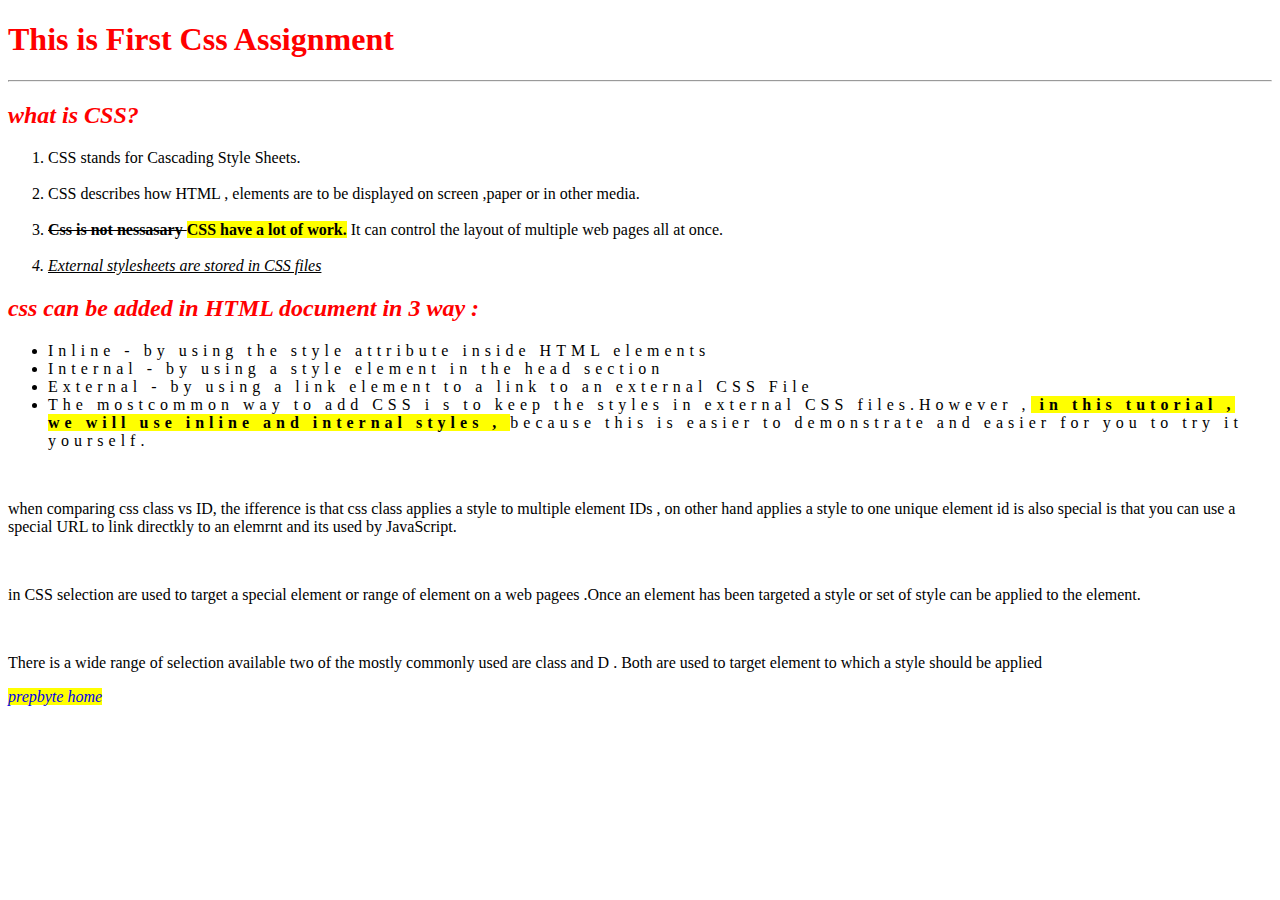
<file: assigment1/index.html>
<!DOCTYPE html>
<html lang="en">
<head>
    <meta charset="UTF-8">
    <meta http-equiv="X-UA-Compatible" content="IE=edge">
    <meta name="viewport" content="width=device-width, initial-scale=1.0">
    <title>Document</title>
 
  <link rel="stylesheet" href="./mycss.css">

</head>
<body>
    <h1>This is First Css Assignment</h1>
    <hr>
    <h2>  what is CSS? </h2> 
      <ol type="1">
      <div>
        <li> CSS stands for Cascading Style Sheets.</li> <br>
        <li >CSS describes how HTML , elements are to be displayed on screen ,paper or in other media.</li> <br>
        <li> <span class="strike"> Css is not nessasary </span> <mark> <b> CSS have a lot of work.</b></mark> It can control the layout of multiple web pages all at once.</li> <br>
        <li class="under "> External stylesheets are stored in CSS files  </li>
     </ol>
     </div>

     <h2>css can be added in HTML document in 3 way : </h2>
      <ul>
       <div class="ul ch">
        <li>Inline - by using the style attribute inside HTML elements</li>
        <li>Internal - by using a style element in the head section</li>
        <li>External - by using a link element to a link to an external CSS File</li>
        <li>  The mostcommon way to add CSS i s to keep the styles in external CSS files.However ,<mark> <b> in this tutorial , 
              we will use inline and internal styles , </b> </mark>because this is easier to demonstrate and easier for you to try it yourself. </li>
       </div>
       </ul>
           <br> 


       <p> when comparing css class vs ID, the ifference is that css class applies a style to multiple element IDs , on other hand 
         applies a style to one unique element id is also special is that you can use a special URL to link 
         directkly to an elemrnt and its  used by JavaScript.
       </p>       <br>

       <p>in CSS selection are used to target a special element or range of element on a web pagees .Once an element has
         been targeted a style or set of style can be applied to the element.
       </p>      <br>

     <p>There is a wide range of selection available two of the mostly commonly used are class and D . Both are used to 
        target element to which a style should be applied</p>


     <a href="https://www.youtube.com/" target="_blank" class="lnk">  prepbyte home </a>
     


</body>
</html>
</file>
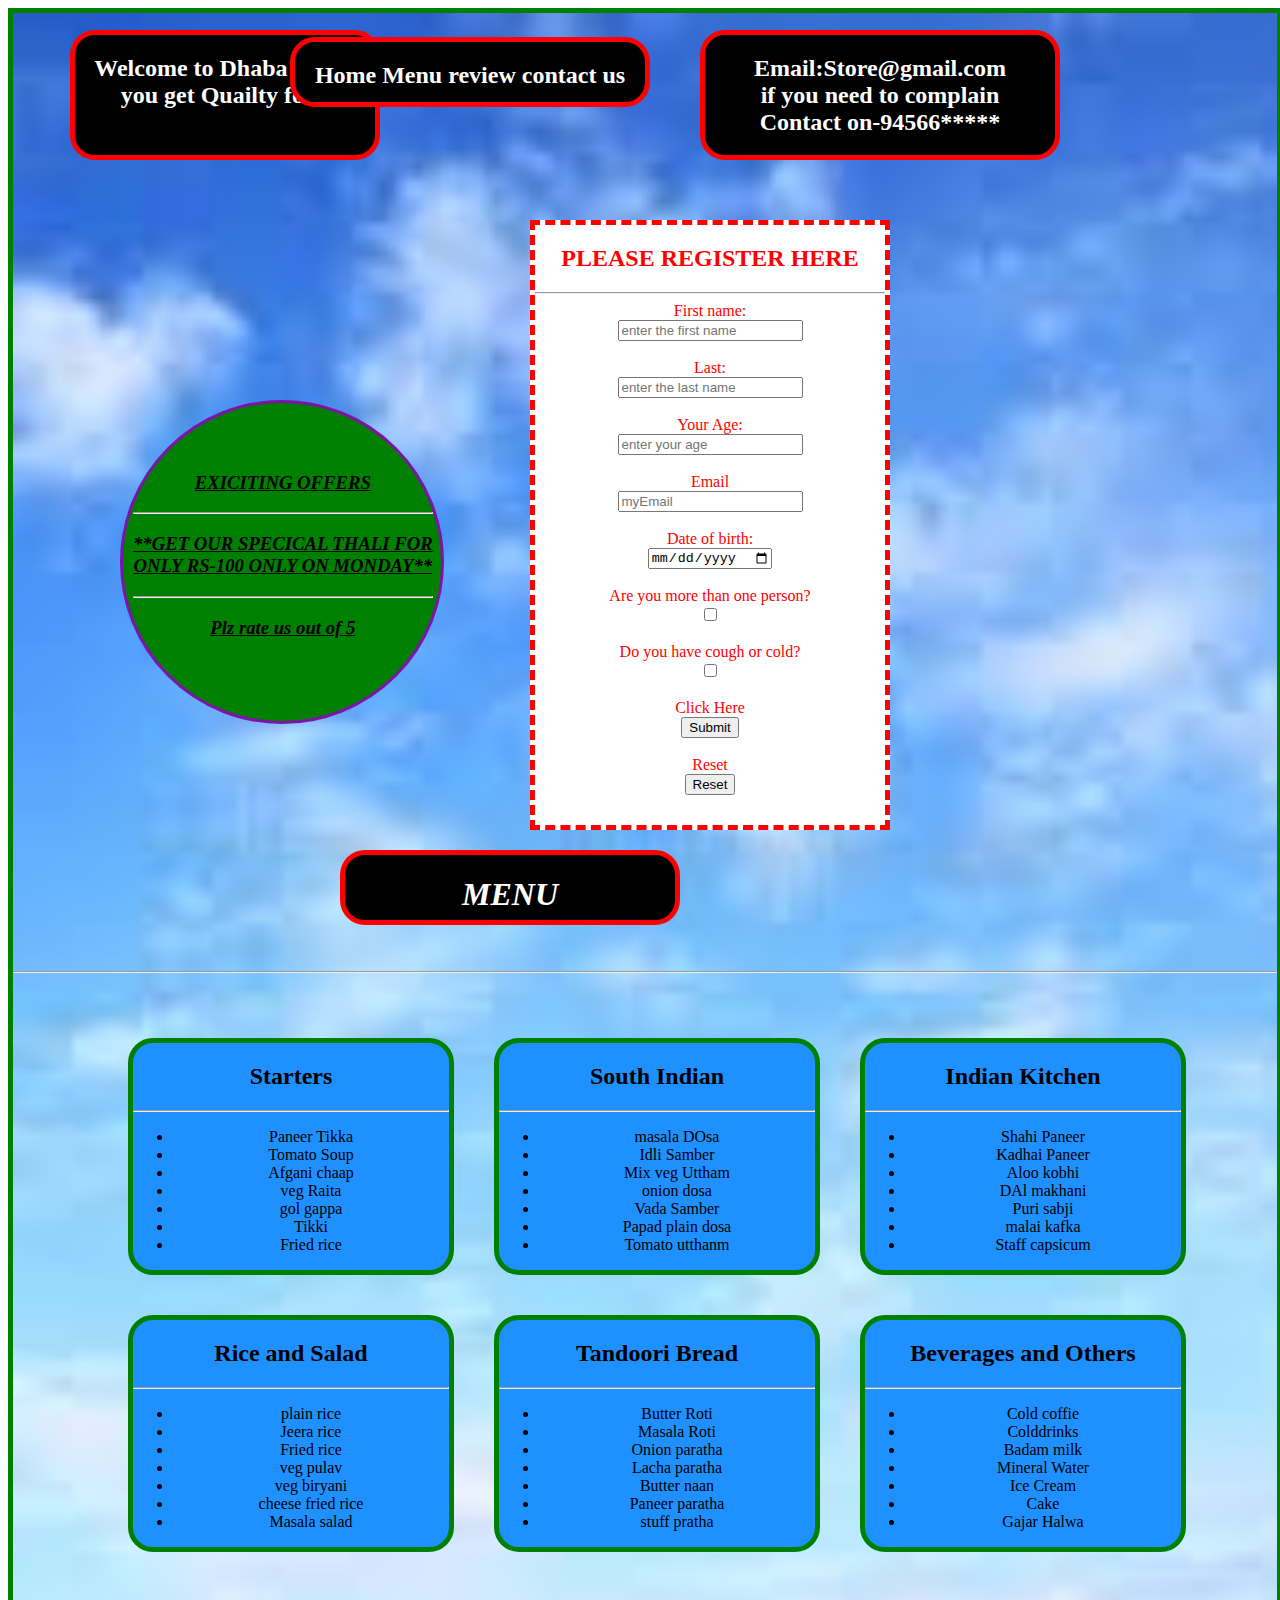
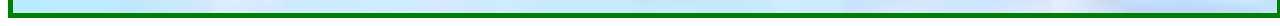
<file: assignment2/index.html>
<!Doctype html>
<html lang="en">
<head>
    <link rel="stylesheet" href="./css2.css">
</head>
    <body>

        <div class="container">
            <div class="m1">
                <h2> Welcome to Dhaba where<br>
                    you get Quailty food</h2>
            </div>

            <div class="m2">
                <h2>
                    Home Menu review contact us
                </h2>

            </div>
            <div class="m3">
                <h2>
                    Email:Store@gmail.com<br>
                    if you need to complain<br>
                    Contact on-94566*****
                </h2>
            </div>

            <div class="form">
                <div class="form1">
                    <form>
                        <h2>PLEASE REGISTER HERE</h2>
                        <hr>
                        <label>First name:</label><br>
                        <input type="text"  placeholder="enter the first name" name="name"><br>
                        <br>
                        <label >Last:</label><br>
                        <input type="text"  placeholder="enter the last name" name="lastbname"><br>
                        <br>
                        <label for="age">Your Age:</label><br>
                        <input type="number" id="age" placeholder="enter your age" name="age"><br>
                        <br>
                        <label> Email</label><br>
                        <input type="email" name="email"  placeholder="myEmail"  ><br>
                        <br>
                        <label>Date of birth:</label><br>
                        <input type="date"  name="dob"><br>
                        <br>
                        <label >Are you more than one person?</label><br>
                        <input type="checkbox" name="checkbox"><br>
                        <br>
                        <label> Do you have cough or cold?</label><br>
                        <input type="checkbox" name="checkbox" ><br>
                        <br>
                        <label> Click Here </label><br>
                        <input type="submit" placeholder="Submit here"><br>
                        <br>
                        <label> Reset </label><br>
                        <input type="Reset"><br>
                    </form>

                </div>

            </div>

            <div class="circle">
                <div class="containt">
                    <h3> EXICITING OFFERS</h3><hr>
                    <h3> <b>**GET OUR SPECICAL THALI FOR<BR>
                        ONLY RS-100 ONLY ON MONDAY**</b></h3><hr>
                    <h3> <b> Plz rate us out of 5 </b></h3>
                </div>
            </div>

            <div class="menu">
                <!-- <div class="manua"> -->
                    <h1>MENU</h1><br>
                <!-- </div> -->
            </div>

            <hr class="hr">

            <div class="parents">
                <div class="child1">
                        
                    <h2>Starters</h2><hr>
                        <ul>
                            <li> Paneer Tikka</li>
                            <li> Tomato Soup</li>
                            <li> Afgani chaap</li>
                            <li>veg Raita</li>
                            <li>gol gappa</li>
                            <li>Tikki</li>
                            <li>Fried rice</li>
                        </ul>
                </div>


                <div class="child2">
                    <h2>South Indian</h2><hr>
                    <ul>
                        <li>masala DOsa</li>
                        <li> Idli Samber</li>
                        <li> Mix veg Uttham</li>
                        <li>onion dosa</li>
                        <li>Vada Samber</li>
                        <li>Papad plain dosa</li>
                        <li>Tomato utthanm</li>
                    </ul>
                </div>

                <div class="child3">
                    <h2>Indian Kitchen </h2><hr>
                    <ul>
                        <li>Shahi Paneer</li>
                        <li>Kadhai Paneer</li>
                        <li>Aloo kobhi</li>
                        <li>DAl makhani</li>
                        <li>Puri sabji</li>
                        <li>malai kafka</li>
                        <li>Staff capsicum</li>
                    </ul>
                </div>
                <div class="child4">
                    <h2>Rice and Salad </h2><hr>
                    <ul>
                        <li> plain rice</li>
                        <li>Jeera rice</li>
                        <li>Fried rice</li>
                        <li>veg pulav</li>
                        <li>veg biryani</li>
                        <li>cheese fried rice</li>
                        <li>Masala salad</li>
                    </ul>
                </div>

                <div class="child5">
                    <h2>Tandoori Bread</h2><hr>
                    <ul>
                        <li>Butter Roti</li>
                        <li>Masala Roti</li>
                        <li>Onion paratha</li>
                        <li>Lacha paratha</li>
                        <li>Butter naan</li>
                        <li>Paneer paratha</li>
                        <li>stuff pratha</li>
                    </ul>
                </div>
                <div class="child6">
                    <h2>Beverages and Others</h2><hr>
                    <ul>
                        <li>Cold coffie</li>
                        <li>Colddrinks</li>
                        <li>Badam milk</li>
                        <li>Mineral Water</li>
                        <li>Ice Cream</li>
                        <li>Cake</li>
                        <li>Gajar Halwa</li>
                    </ul>
                </div>
            </div>
            



        </div>
</body>
</html>
</file>
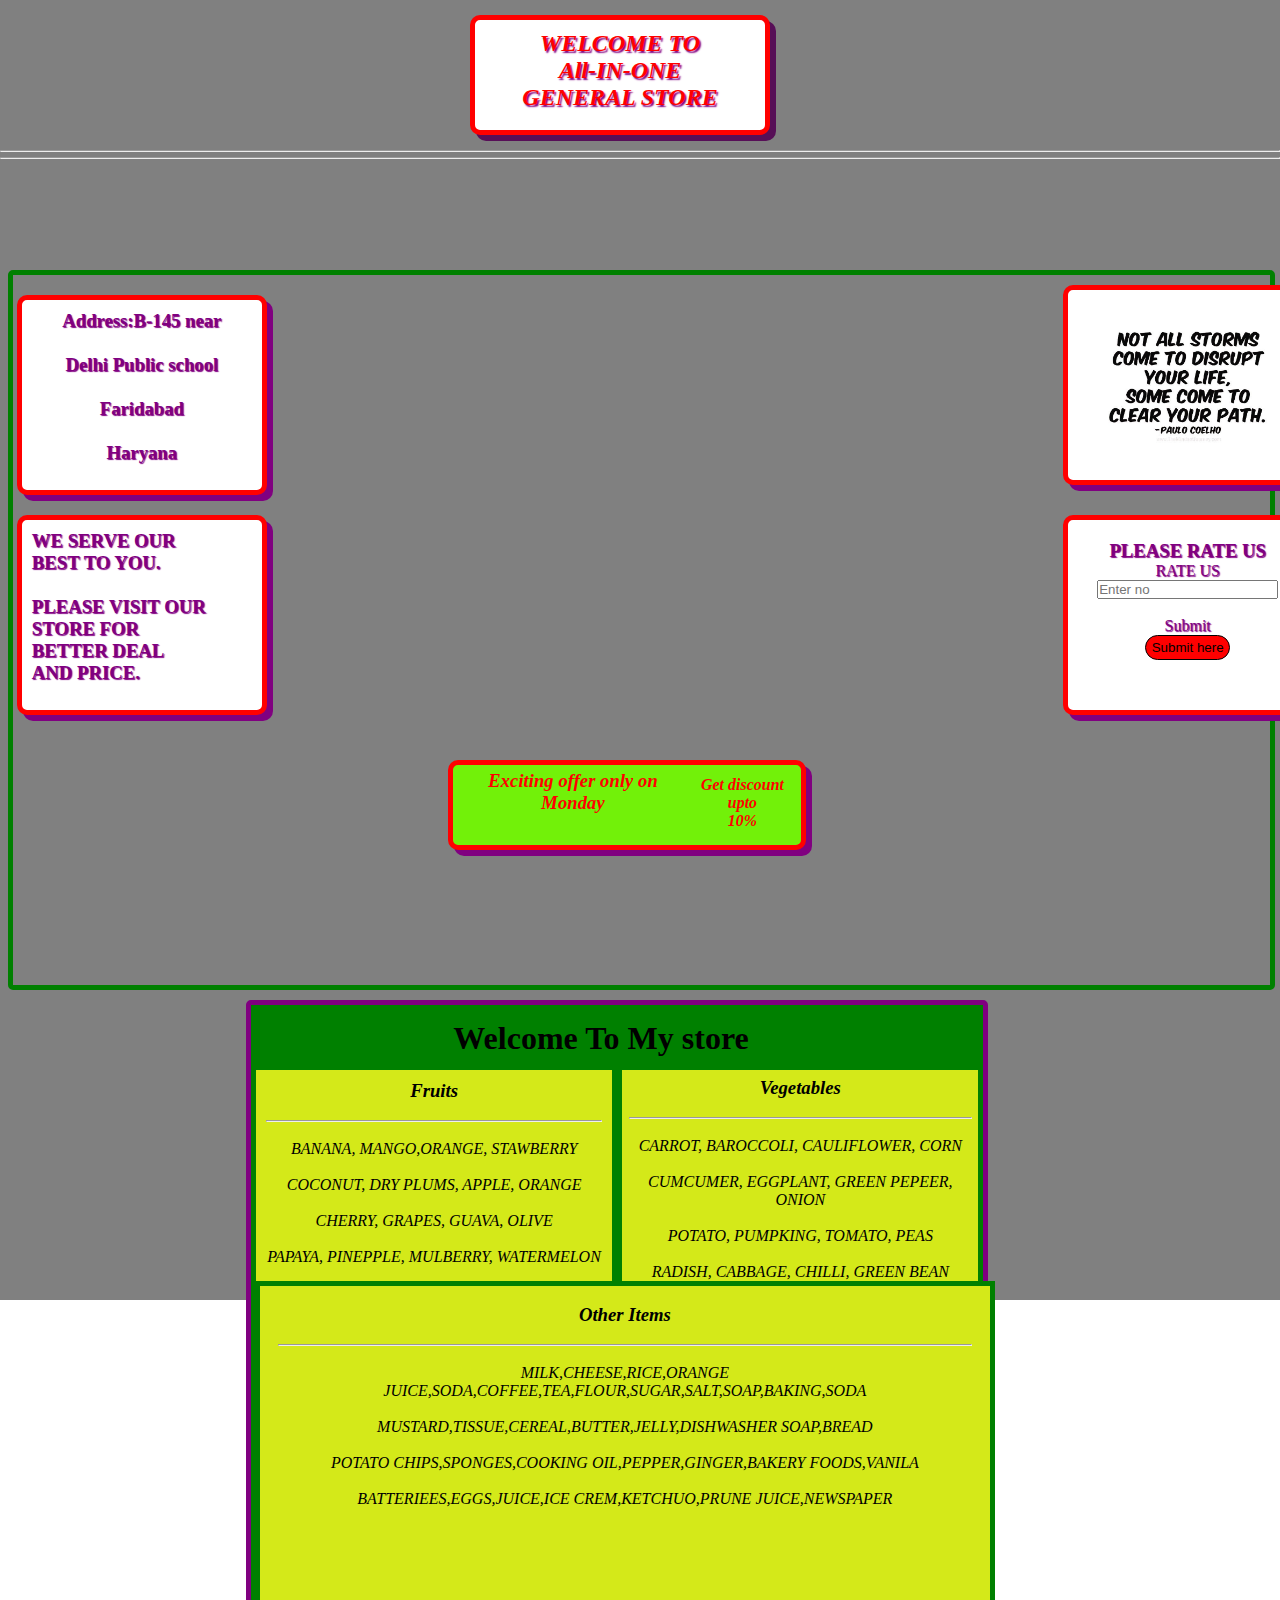
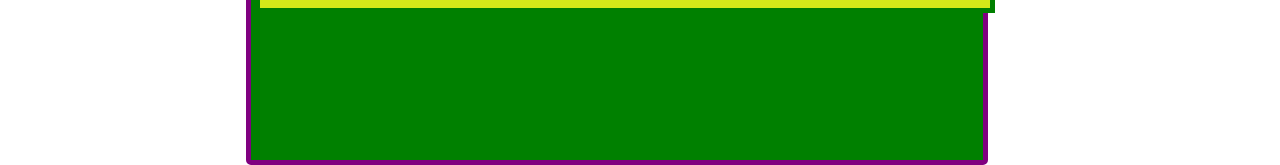
<file: assignment3/index.html>
<!Doctype html>
<html lang="en">
<head>
    <link rel="stylesheet" href="./aaa.css">
</head>
<body>
    <div class="container">
        <div class="containera">
            <h2>
                WELCOME TO<br>
                All-IN-ONE<br>
                GENERAL STORE
            </h2>
        </div>
        <hr class="hr1">
        <hr class="hr2">

        <div class="parent">

            <div class="child1">
                <h3>
                    Address:B-145 near<br>
                    <br>
                    Delhi Public school<br>
                    <br>
                    Faridabad<br>
                    <br>
                    Haryana
                </h3>
            </div>

            <div class="child2">
                <img src="./p73.png">
            </div>

            <div class="child3">
                <h3>
                    WE SERVE OUR<br>
                    BEST TO YOU.<br>
                    <br>
                    PLEASE VISIT OUR<br>
                    STORE FOR<br>
                    BETTER DEAL<br>
                    AND PRICE.
                </h3>
            </div>

            <div class="child4">
                <h3>PLEASE RATE US</h3>
                <form>
                    <label>RATE US</LABEL><br>
                    <input type="Number" placeholder="Enter no"><br>
                    <br>
                    <label>Submit</label><br>
                    <input type="submit" class="child44" value="Submit here">
                </form>
            </div>

        </div>
        <br><br>

        <div class="menu">
            <div class="m1">
                <h1>Welcome To My store</h1>
            </div>

            <div class="m2">
                <h3> Fruits</h3>
                <br>
                <hr><br>
                <p>BANANA, MANGO,ORANGE, STAWBERRY</p><br>
                <p>COCONUT, DRY PLUMS, APPLE, ORANGE</p><br>
                <P>CHERRY, GRAPES, GUAVA, OLIVE</P><br>
                <p>PAPAYA, PINEPPLE, MULBERRY, WATERMELON</p><br>
            </div>

            <div class="m3">
                <h3> Vegetables </h3><br>
                <hr><br>
                <p>CARROT, BAROCCOLI, CAULIFLOWER, CORN</p><br>
                <P>CUMCUMER, EGGPLANT, GREEN PEPEER, ONION</P><br>
                <p>POTATO, PUMPKING, TOMATO, PEAS</p><br>
                <p>RADISH, CABBAGE, CHILLI, GREEN BEAN</p><br>
            </div>

            <div class="m4">
                <h3> Other Items </h3><br>
                <hr><br>
                <p>MILK,CHEESE,RICE,ORANGE JUICE,SODA,COFFEE,TEA,FLOUR,SUGAR,SALT,SOAP,BAKING,SODA</p><br>
                <P>MUSTARD,TISSUE,CEREAL,BUTTER,JELLY,DISHWASHER SOAP,BREAD</P><br>
                <p>POTATO CHIPS,SPONGES,COOKING OIL,PEPPER,GINGER,BAKERY FOODS,VANILA</p><br>
                <p>BATTERIEES,EGGS,JUICE,ICE CREM,KETCHUO,PRUNE JUICE,NEWSPAPER</p><br>
            </div>

        </div>

        <div class="mov">
            <div class="mov1">
                <h3>Exciting offer only on<br>
                    Monday</h3>
            </div>
            <div class="mov2">
                <p><b>Get discount upto<br>
                    10%</b></p>
            </div>
        </div>

    </div>
</body>
</html>
</file>
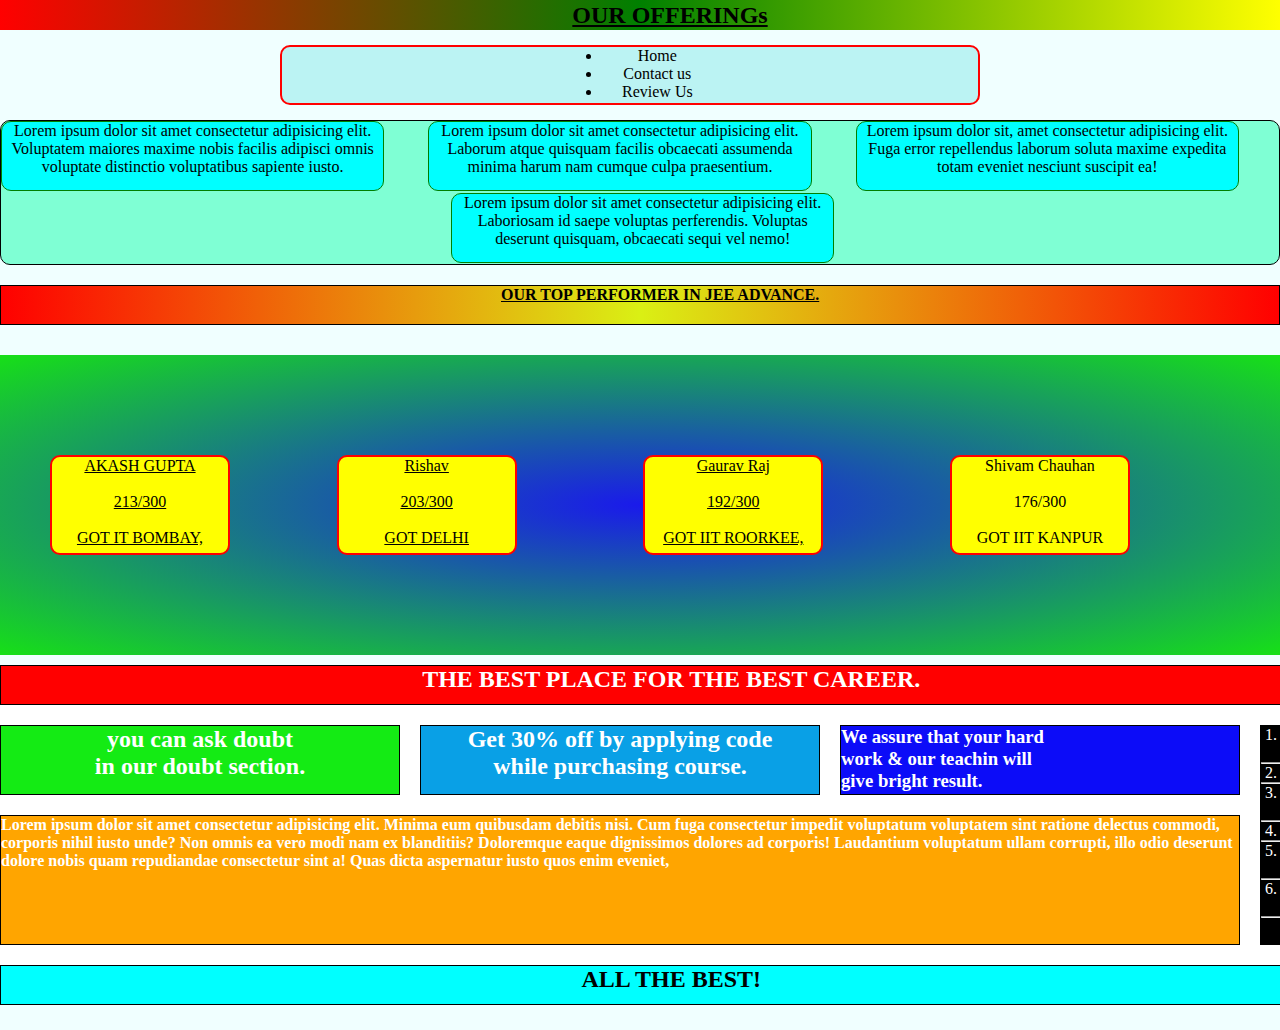
<file: Assignment4/index.html>
<!DOCTYPE html>
<html lang="en">
<head>
    <meta charset="UTF-8">
    <meta http-equiv="X-UA-Compatible" content="IE=edge">
    <meta name="viewport" content="width=device-width, initial-scale=1.0">
    <title>Document</title>
    <link rel="stylesheet" href="./c.css">
</head>
<body>

    <div class="parents">

        <div class="child1">
            <h2><span class="child12"> OUR OFFERINGs </span></h2>
        </div>

        <div class="child2">
            <div class="child21">
                <ul>
                    <li>&nbsp&nbsp&nbsp&nbsp Home </li>
                    <li>&nbsp&nbsp&nbsp&nbsp Contact us</li>
                    <li>&nbsp&nbsp&nbsp&nbsp Review Us </li>
                </ul>
            </div>
        </div>

        <div class="child3">
            <div class="child31">
                <p>Lorem ipsum dolor sit amet consectetur adipisicing elit. Voluptatem maiores maxime nobis facilis adipisci omnis voluptate distinctio voluptatibus sapiente iusto.</p>
            </div>

            <div class="child32">
                <p>Lorem ipsum dolor sit amet consectetur adipisicing elit. Laborum atque quisquam facilis obcaecati assumenda minima harum nam cumque culpa praesentium.</p>
            </div>

            <div class="child33">
                <p>Lorem ipsum dolor sit, amet consectetur adipisicing elit. Fuga error repellendus laborum soluta maxime expedita totam eveniet nesciunt suscipit ea!</p>
            </div>

            <div class="child34">
                <p>Lorem ipsum dolor sit amet consectetur adipisicing elit. Laboriosam id saepe voluptas perferendis. Voluptas deserunt quisquam, obcaecati sequi vel nemo!</p>
            </div>
        </div>


        <div class="child4">
            <div class="child41">
                <p><spam class="child42"> <b>OUR TOP PERFORMER IN JEE ADVANCE.</b> </spam></p>
            </div>
        </div>


        <div class="child5">
            <div class="child51">
                <p>AKASH GUPTA</p><br>
                <p>213/300</p>
                <br>
                <p>GOT IT BOMBAY,</p>
            </div>

            <div class="child52">
                <p>Rishav</p>
                <br>
                <p>203/300</p>
                <br>
                <p>GOT DELHI</p>
            </div>

            <div class="child53">
                <p>Gaurav Raj</p>
                <br>
                <p>192/300</p>
                <br>
                <p>GOT IIT ROORKEE,</p>
            </div>

            <div class="child54">
                <p>Shivam Chauhan</p>
                <br>
                <p>176/300</p>
                <br>
                <p>GOT IIT KANPUR</p>
            </div>
        </div>

        <div class="child8">

            <div class="child81">
                <h2>THE BEST PLACE FOR THE BEST CAREER.</h2>
            </div>

            <div class="child82">
                <h2> you can ask doubt<br>
                    in our doubt section.</h2>
            </div>

            <div class="child83">
                <h2> Get 30% off by applying code<br>
                    while purchasing course.</h2>
            </div>

            <div class="child84">
                <h3> We assure that your hard<br>
                    work & our teachin will<br>
                    give bright result.</h3>
            </div>

            <div class="child85">
                <h4> Lorem ipsum dolor sit amet consectetur adipisicing elit. Minima eum quibusdam debitis nisi. Cum fuga consectetur impedit voluptatum voluptatem sint 
                       ratione delectus commodi, corporis nihil iusto unde? Non omnis ea vero modi nam ex blanditiis? Doloremque eaque dignissimos dolores ad corporis! 
                       Laudantium voluptatum ullam corrupti, illo odio deserunt dolore nobis quam repudiandae consectetur sint a! Quas dicta aspernatur iusto quos enim eveniet,
                       </h4>
            </div>

            <div class="child86">
                <h2> ALL THE BEST!</h2>
            </div>

            <div class="child87">
                
                        <!-- <h4>1. Study Material</h4>
                        <h4>2. Test</h4>
                        <h4>3. Doubt Mentors</h4>
                        <h4>4. Lecture</h4>
                        <h4>5. our Subscript</h4>
                        <h4>6. Our Faculty</h4> -->
                        <ol type="1">

                            <li>Study Material</li> <hr>
                            <li>Test</li> <hr>
                            <li> Doubt Mentors</li> <hr>
                            <li> Lecture</li> <hr>
                            <li>our Subscript</li> <hr>
                            <li> Our Faculty</li> <hr>
                        </ol>



            </div>
        </div>

    </div>
</body>
</html>
</file>
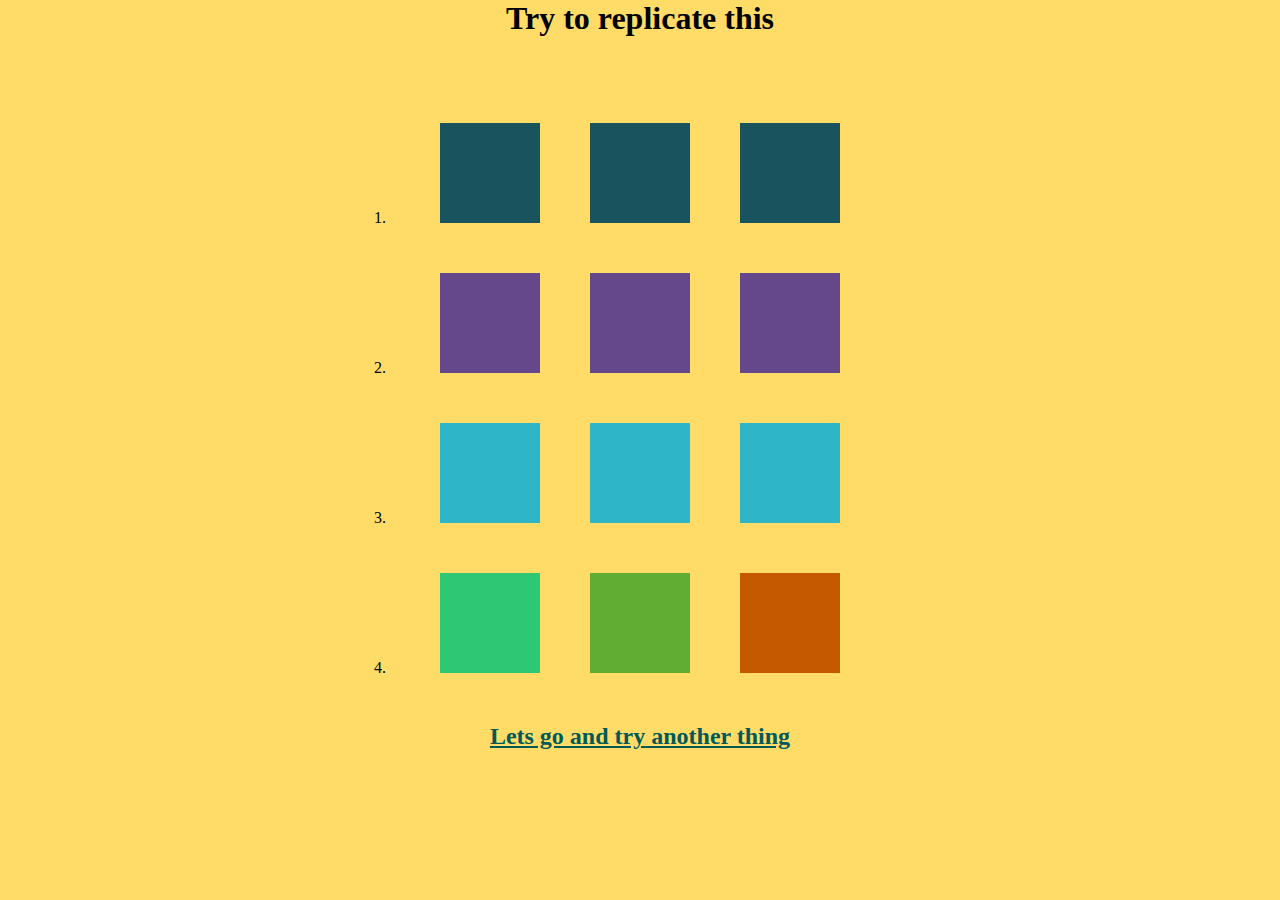
<file: assignment5/index.html>
<!DOCTYPE html>
<html lang="en">
<head>
    <meta charset="UTF-8">
    <meta http-equiv="X-UA-Compatible" content="IE=edge">
    <meta name="viewport" content="width=device-width, initial-scale=1.0">
    <title>hanson5</title>
    <link rel="stylesheet" href="./style.css">
</head>
<body class="yellow">
<div class="container">
    <h1>Try to replicate this</h1><br><br>
    <ol>
    <li>
     <div class="flex-row">
       <div class="skewx"></div>
       <div class="skewx"></div>
       <div class="skewx"></div>
     </div>
    </li>
    <li>
        <div class="flex-row">
          <div class="skewy"></div>
          <div class="skewy"></div>
          <div class="skewy"></div>
        </div>
    </li>
    <li>
        <div class="flex-row">
          <div class="rotate"></div>
          <div class="rotate"></div>
          <div class="rotate"></div>
        </div>
    </li>
    <li>
        <div class="flex-row">
          <div class="scale-y"></div>
          <div class="scale-x"></div>
          <div class="rotation"></div>
        </div>
    </li>  
    </ol>
    <a href="./index2.html" class="anchor">Lets go and try another thing</a>
</div>
</body>
</html>
</file>
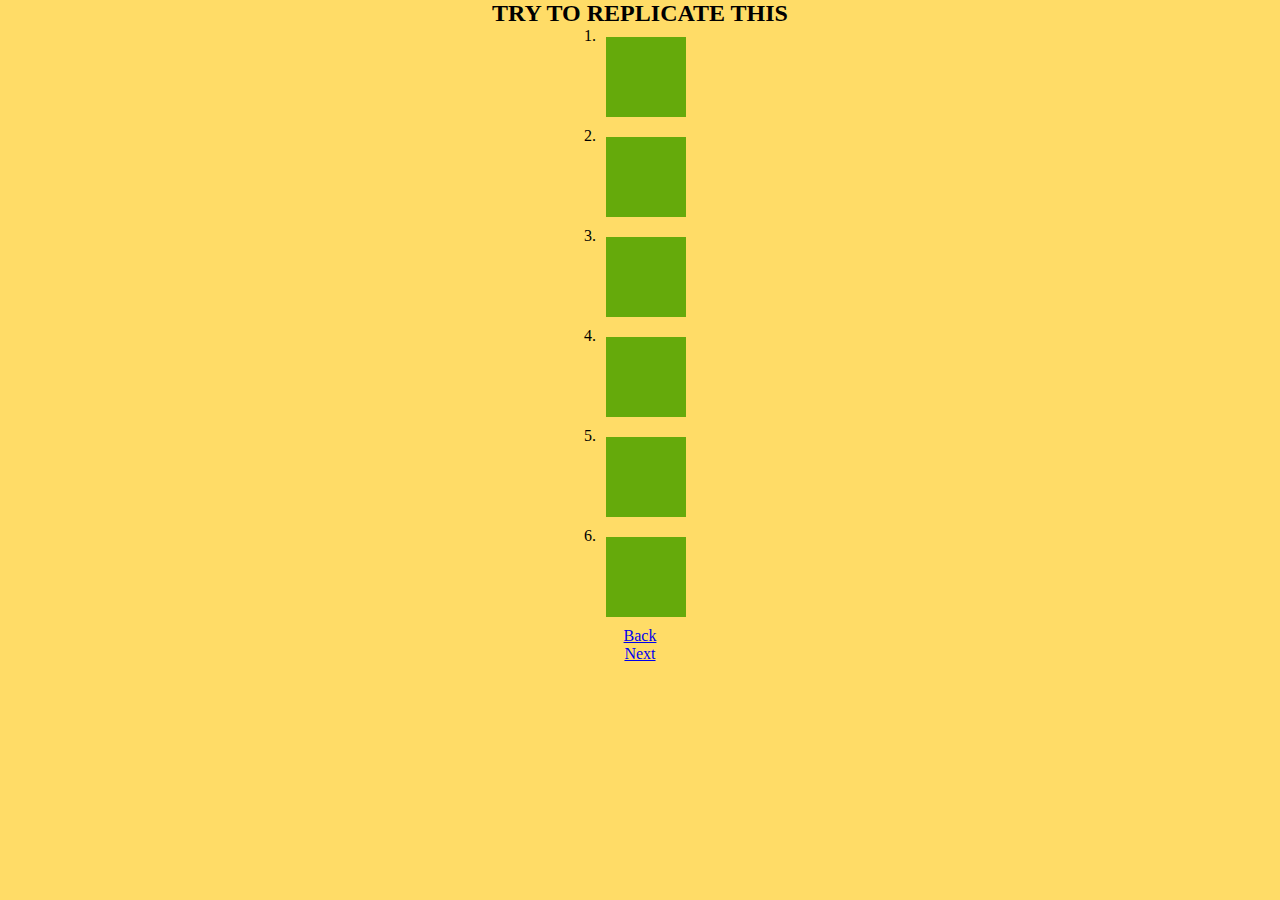
<file: assignment5/index2.html>
<!DOCTYPE html>
<html lang="en">
<head>
    <meta charset="UTF-8">
    <meta http-equiv="X-UA-Compatible" content="IE=edge">
    <meta name="viewport" content="width=device-width, initial-scale=1.0">
    <title>Document</title>
    <link rel="stylesheet" href="./style.css">
</head>
<body class="yellow">
    <div class="flex">
        <h2>TRY TO REPLICATE THIS</h2>
      <div class="row-flex"><p>1.</p> <div class="box1"></div></div>
      <div class="row-flex"><p>2.</p> <div class="box2"></div></div>
      <div class="row-flex"><p>3.</p> <div class="box3"></div></div>
      <div class="row-flex"><p>4.</p> <div class="box4"></div></div>
      <div class="row-flex"><p>5.</p> <div class="box5"></div></div>
      <div class="row-flex"><p>6.</p> <div class="box6"></div></div>
      <a href="./index.html">Back</a>
      <a href="./index3.html">Next</a>
    </div>
</body>
</html>
</file>
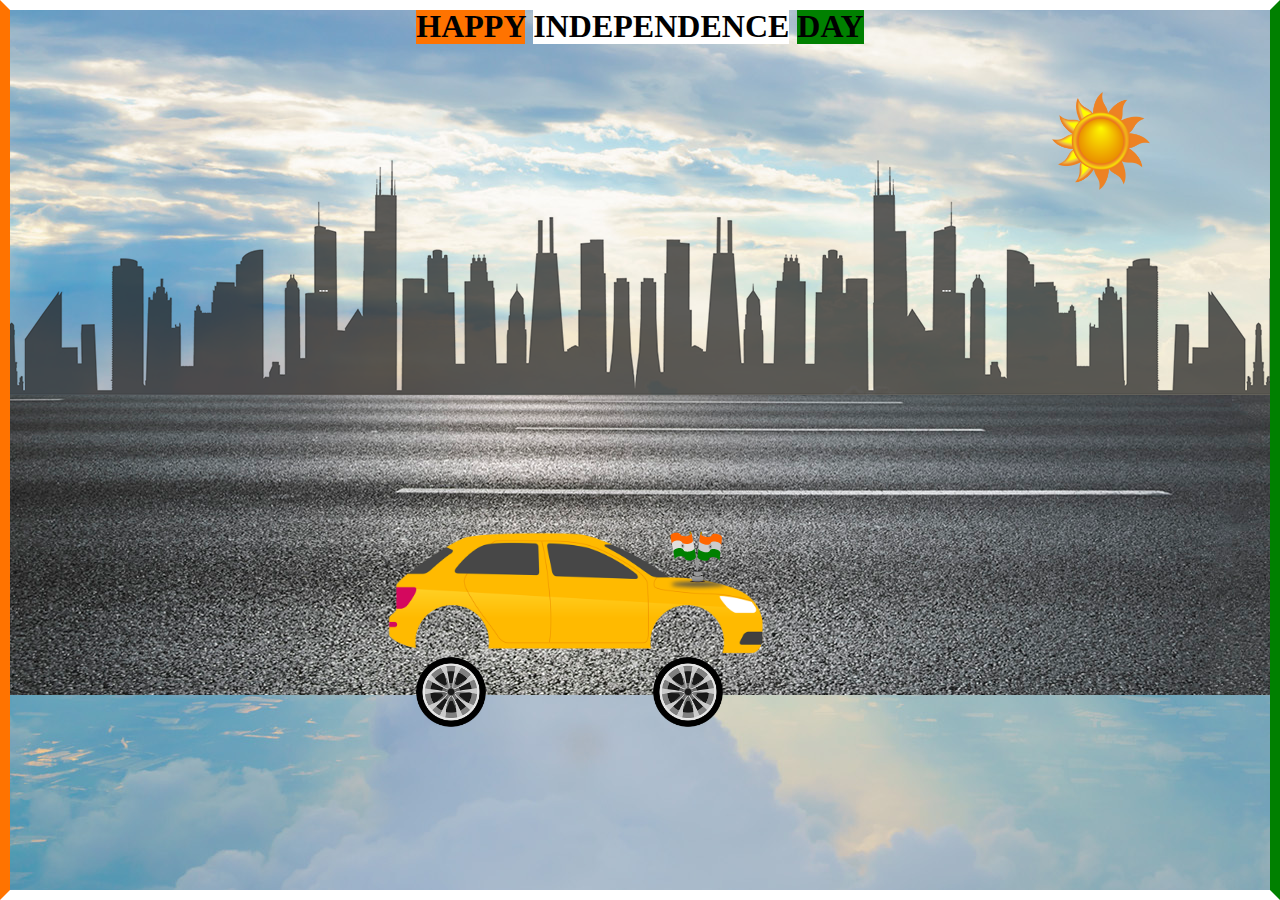
<file: assignment5/index3.html>
<!DOCTYPE html>
<html lang="en">
<head>
    <meta charset="UTF-8">
    <meta http-equiv="X-UA-Compatible" content="IE=edge">
    <meta name="viewport" content="width=device-width, initial-scale=1.0">
    <title>Document</title>
    <link rel="stylesheet" href="./style.css">
</head>
<body>
<div class="sky">
     <div class="heading">
        <h1>
            <span class="happy"> HAPPY</span>
            <span class="inde"> INDEPENDENCE</span>
            <span class="day"> DAY</span>
        </h1>
     </div>
     <div class="city"></div>

     <div class="road"><img src="./road.jpg" alt=""></div>

     <div class="car">
        <img src="./car.png" alt="" class="body">
        <div class="wheel">
            <img src="./wheel.png" alt="" class="front-wheel">
            <img src="./wheel.png" alt="" class="back-wheel">
        </div>
        <div ><img src="./Tiranga1.svg" alt="" class="flag"></div>
     </div>
          <img src="./sun.png" alt="" class="sun">
  </div>
    <div class="border"></div>
</body>
</html>
</file>
<file: assigment1/mycss.css>
h1{
    color: red;
}
h2{
    color: red;
    font-style: italic;
}

.strike{
    text-decoration: line-through;
  font-weight: bold;
}
.under
{
    text-decoration: underline;
    font-style: italic;
    
   }
.ch{
    letter-spacing: 5px;
}
.lnk{
    font-style: italic;
   background-color: yellow;
   text-decoration: none;
}
</file>
<file: assignment2/css2.css>
.container{
    
    background-image: url(./p.jfif);
    background-repeat: no-repeat;
    background-size: cover;
    background-position: center;
    border: 5px solid green;
    height: 1600px;
    margin: 0;
    width: 100%;
}
.m1{
    background-color: black;
    border: 5px solid red;
    border-radius: 25px;
    width: 300px;
    height: 120px;
    text-align: center;
    color: white;
    position: absolute;
    top: 30px; left: 70px;
}
.m2{
    background-color: black;
    color: white;
    border: 5px solid red;
    border-radius: 25px;
    width: 350px;
    height: 60px;
    text-align: center;
    position: absolute;
    top: 37px; left: 290px;
}
.m3{
    background-color: black;
    color: white;
    border: 5px solid red;
    border-radius: 25px;
    width: 350px;
    height: 120px;
    text-align: center;
    position: absolute;
    top: 30px; right: 220px;
}

.form1{
    text-align: center;
    color: red;
    position: absolute;
    left: 530px;
    top: 220px;

    background-color: white;
    border: 5px solid red;
    border-style: dashed;
    height: 600px;
    width: 350px;
    /* position: absolute;
    top: 200px; right: 350px; */
}
.circle{
    display: inline-block;
    border-radius: 50%;
    background-color: green;
    border:3px solid rgb(125, 20, 167);
    height: 318px;
    width: 318px;
    position: absolute;
    top: 400px; left: 120px;
}
.containt{
    text-align: center;
    color: black;
    position: absolute;
    left: 10px;
    top: 50px;
    font-style: italic;
    text-decoration: underline;
}
.menu{
    text-align: center;
    background-color: black;
    border: 5px solid red;
    border-radius: 25px;
    width: 330px;
    height: 65px;
    position: absolute;
    top: 850px;
    right: 600px;
    color: white;
    text-align: center;
    font-style: italic;
}

.hr{
    position: relative;
    top: 950px;
}
.parents{
    display: flex;
    flex-wrap: wrap;
    width: 100%;
    position: relative;
    top: 1000px;
    left: 100px;
    margin: 15px;
    gap: 40px;
}
.child1{
    border-radius: 25px;
    border: 5px solid green;
    width: 25%;
    background-color:dodgerblue;
    text-align: center;
}
.child2{
    border-radius: 25px;
    border: 5px solid green;
    width: 25%;
    background-color: DodgerBlue;
    text-align: center; 
}
.child3{
    border-radius: 25px;
    border: 5px solid green;
    width: 25%;
    background-color: DodgerBlue;
    text-align: center;
}
.child4{
    border-radius: 25px;
    border: 5px solid green;
    width: 25%;
    background-color: DodgerBlue;
    text-align: center;
}
.child5{
    border-radius: 25px;
    border: 5px solid green;
    width: 25%;
    background-color: DodgerBlue;
    text-align: center;
}
.child6{
    border-radius: 25px;
    border: 5px solid green;
    width: 25%;
    background-color: DodgerBlue;
    text-align: center;
}
</file>
<file: assignment3/aaa.css>
*{
    margin: 0;
    padding: 0;
    box-sizing: border-box;
}
.container{
    background-color: gray;
    height: 1300px;
    margin: 0;
    width: 100%;
    
}
.containera{
    border: 5px solid red;
    border-radius: 10px;
    background-color: white;
    width: 300px;
    height: 120px;

    position: absolute;
    top: 15px;
    left: 470px;

    text-align: center;
    font-style: italic;
    color: red;
    padding: 10px;

    box-shadow: 6px 6px  rgb(87, 15, 87);
    text-shadow: 1.5px 1.5px 1.5px purple;
}
.hr1{
    position: relative;
    top: 150px;
}
.hr2{
    position: relative;
    top: 155px;
}
.parent{
    border: 5px solid green;
    border-radius: 5px;
    text-align: center;
    position: absolute;
    width: 99%;
    height: 80%;
    top: 30%;
    left: 0.60%;
    right: 0%;
    text-shadow: 1px 1px 1px purple;
    
}
.child1{
    border: 5px solid red;
    border-radius: 10px;

    background-color: white;

    text-align: center;
    color: purple;
    font-style: Italic Bold;

    position: relative;
    top: 20px;
    left: 0.33%;

    width: 250px;
    height: 200px;

    padding: 10px;

    box-shadow: 6px 6px purple;
}
.child2{
    border: 5px solid red;
    border-radius: 10px;
    background-color: white;
    position: relative;
    top: -190px;
    left: 1050px;
    width: 250px;
    height: 200px;
    box-shadow: 6px 6px purple;
}
.child2 img{
    position: absolute;
    top: 20px;
    left: 20px;
    width: 200px;
    height: 150px;
}
.child3{
    border: 5px solid red;
    border-radius: 10px;
    background-color: white;
    width: 250px;
    height: 200px;
    font-style: Italic Bold;
    text-align: left;
    color: purple;
    position: relative;
    top: -160px;
    left: 0.33%;
    padding: 10px;
    box-shadow: 6px 6px  purple;
}
.child4{
    border: 5px solid red;
    border-radius: 10px;
    background-color: white;
    text-align: center;
    color: purple;
    font-style: Italic Bold;
    width: 250px;
    height: 200px;
    position: relative;
    top: -360px;
    left: 1050px;
    padding: 20px;
    box-shadow: 6px 6px purple;
}
.child44{
    border: 1px  solid black;
    border-radius: 35px;
    background-color: red;

    width: 85px;
    height: 25px;

    outline: 0;
}

.menu{
    /* text-align: center; */
    margin: 10px;

    border: 5px solid purple;
    border-radius: 5px;

    background-color: green;

    width: 58%;
    height: 85%;

    position: absolute;
    top: 110%;
    right: 22%;

    display: flex;
    flex-wrap: wrap;
    gap: 0px;
}
.m1{
    text-align: center;
    position: absolute;
    right: 30%;
    padding: 15px;
}
.m2{
    /* border-radius: 0px; */
    border: 5px solid green;

    width: 50%;
    height: 45%;

    background-color: rgb(212, 233, 25);
    text-align: center;

    position: absolute;
    top: 60px;

    padding: 10px;
    
    font-size: 16px;

    font-style: italic;
    font-weight: 25px;
}
.m3{
    border-radius: 0px;
    border: 5px solid green;
    width: 50%;
    height: 45%;
    background-color:rgb(212, 233, 25);;
    text-align: center;
    position: absolute;
    top: 60px;
    left: 50%;
    padding: 6.5px;
    font-size: 16px;
    font-style: italic;
    font-weight: 25px;
}
.m4{
    border-radius: 0px;
    border: 5px solid green;
    width: 101%;
    height: 44%;
    background-color: rgb(212, 233, 25);;
    text-align: center;
    position: absolute;
    top: 272px;
    font-size: 16px;
    /* left: 50%; */
    margin: 4px;
    padding: 18px;
    font-style: italic;
    font-weight: 25px;
}
.mov{
    border-radius: 10px;
    border: 5px solid red;

    width: 28%;
    height: 10%;

    background-color: rgb(114, 241, 9);

    left: 35%;

    position: fixed;

    bottom: 50px;

    box-shadow: 6px 6px purple;
}
.mov1{
    text-align: center;
    color: red;
    font-style: Italic;

    position: absolute;
    top: -5px;
    left: 25px;
    padding: 10px;
}
.mov2{
    text-align: center;
    color: red;
    font-style: Italic;

    position: absolute;
    top: 1px;
    left: 230px;
    padding: 10px;
}
</file>
<file: Assignment4/c.css>
*{
    margin: 0;
    padding: 0;
    box-sizing: border-box;
}
.parents{
    border: 0px solid grey;
    height: 1030px;
    width: 100%;
    background-color: azure;
}
.child1{
    background-image: linear-gradient(to right, red, green, yellow);
    /* border: 1px solid black; */
    height: 30px;
    width: 100%;
    
}
.child12{
    text-align: center;
    position: relative;
    top: 2px;
    left: 30px;
    text-decoration: underline;
}
.child2{
    border: 2px solid red;
    border-radius: 10px;

    height: 60px;
    width: 700px;

    background-color: rgb(187, 243, 243);

    position: relative;
    top: 15px;
    left: 280px;
}
.child21{
    position: relative;
    left: 300px;
    
}
ul{
    text-align: center;
    display: inline-block;
    /* margin-left: 20px; */
}
li{
    margin-left: 20px;
}
.child3{
    border: 1px solid black;
    border-radius: 10px;

    width: 100%;
    height: 145px;

    background-color: aquamarine;
    
    position: relative;
    top: 30px;
    
    display: flex;
    flex-wrap: wrap;
    justify-content: space-between;
}
.child31{
    border: 1px solid green;
    border-radius: 10px;

    height: 70px;
    width: 30%;

    background-color: aqua;

    position: relative;
    left: 0px;

    text-align: center;
}
.child32{
    border: 1px solid green;
    border-radius: 10px;
    height: 70px;
    width: 30%;
    background-color: aqua;
    position: relative;
    left: -20px;
    text-align: center;
}
.child33{
    border: 1px solid green;
    border-radius: 10px;
    height: 70px;
    width: 30%;
    background-color: aqua;
    position: relative;
    right: 40px;
    text-align: center;
}
.child34{
    border: 1px solid green;
    border-radius: 10px;
    height: 70px;
    width: 30%;
    background-color: aqua;
    position: relative;
    left: 450px;
    top: -0px;
    text-align: center;
}
.child4{
    background-image: linear-gradient(to right, red, rgb(218, 240, 20), red);
    border: 1px solid black;
    height: 40px;
    width: 100%;
    position: relative;
    top: 50px;
}
.child42{
    text-decoration: underline;
    text-align: center;
    position: relative;
    top: 0px;
    left: 500px;
    font-weight: 200px;
}
.child5{
    border: 0px solid black;
    width: 100%;
    height: 300px;

    display: flex;
    flex-wrap: wrap;

    justify-content: space-between;

    position: relative;
    top: 80px;

    background-image: radial-gradient(rgb(26, 26, 235), rgb(23, 224, 23));
}
.child51{
    border: 2px solid red;
    border-radius: 10px;

    width: 180px;
    height: 100px;

    background-color: yellow;

    text-align: center;
    
    position: relative;
    top: 100px;
    left: 50px;
    text-decoration: underline;
}
.child52{
    border: 2px solid red;
    border-radius: 10px;
    width: 180px;
    height: 100px;
    background-color: yellow;
    text-align: center;
    position: relative;
    top: 100px;
    left: -30px;
    text-decoration: underline;
}
.child53{
    border: 2px solid red;
    border-radius: 10px;
    width: 180px;
    height: 100px;
    background-color: yellow;
    text-align: center;
    position: relative;
    top: 100px;
    left: -90px;
    text-decoration: underline;
}
.child54{
    border: 2px solid red;
    border-radius: 10px;
    width: 180px;
    height: 100px;
    background-color: yellow;
    text-align: center;
    position: relative;
    top: 100px;
    left: -150px;
}
.child8{
    margin-top: 90px;
    display: grid;
    grid-template-columns: repeat(3, 400px);
    gap: 20px;
    grid-auto-rows: 40px 70px 130px;
    background-color: white;
    width: 100%;
}
.child81{
    color: white;
    background-color: red;
    border: 1px solid black;
    grid-column: 1 / 5;
    grid-row: 1;
}
h2{
    text-align: center;
}
.child82{
    color: white;
    background-color: rgb(20, 235, 20);
    border: 1px solid black;
    grid-column: 1 / 2;
    grid-row: 2 / 3;
}
h2{
    text-align: center;
}
.child83{
    color: white;
    background-color: 	rgb(9, 160, 230);
    border: 1px solid black;
    grid-column: 2/3;
    grid-row: 2 / 3;
}
.child84{
    color: white;
    background-color: 	rgb(12, 12, 248);
    border: 1px solid black;
    grid-column: 3/4;
    grid-row: 2 / 3;
}
.child85{
    color: white;
    background-color: orange;
    border: 1px solid black;
    grid-column: 1/4;
    grid-row: 3/4;
}
.child86{
    background-color: aqua;
    border: 1px solid black;
    grid-column: 1/5;
    grid-row: 4/5;
}
.child87{
    
    color: white;
    background-color: black;
    border: 1px solid black;
    grid-column: 4/5;
    grid-row: 2/4;
}
</file>
<file: assignment5/style.css>
*{
    padding: 0px;
    margin: 0px;
}

.container{
    display: flex;
    flex-direction: column;
    align-items: center;
}

.flex-row
{
    display: flex;
    justify-content: space-between;
    width: 400px;
    margin: 50px;
}
.skewx{
    height: 100px;
    width: 100px;
    background-color: rgb(25, 83, 94);
    animation-name: skew-x;
    animation-duration: 3000ms;
    animation-iteration-count: infinite;
    animation-direction: alternate;
    animation-timing-function: ease-in-out;
    
}

@keyframes skew-x {
    
    0%{
    transform: skewX(30deg);
    }

    100%{
        transform: skewX(-30deg);
    }
}
.skewy
{
    height: 100px;
    width: 100px;
    background-color: rgb(101, 72, 139);
    animation: skew-y 3000ms infinite alternate ease-in-out;
 }

 @keyframes skew-y
 {
    0%{
        transform: skewY(30deg);
        }
    
        100%{
            transform: skewY(-30deg);
        } 
 }
.rotate{
    height: 100px;
    width: 100px;
    background-color: rgb(46, 181, 199);
    animation: rotation 3000ms infinite ease-in-out;  
}

@keyframes rotation {
    0%{
        transform: rotate(0deg);
    }

    100%{
        transform: rotate(360deg);
    }
}   

.scale-y{
    height: 100px;
    width: 100px;
    background-color: rgb(46, 199, 115);
    animation: scale-y 2000ms infinite alternate ease-in-out;
    }

@keyframes scale-y {
    0%{
    transform: scale(1, 1);
    }

    100%{
        transform: scale(1, 0.5);
    }
}
.scale-x{
    height: 100px;
    width: 100px;
    background-color: rgb(97, 173, 52);
    animation: scale-x 2000ms infinite alternate ease-in-out;
    }
@keyframes scale-x {
    0%{
    transform: scale(1, 1);
    }

    100%{
        transform: scale(0.5, 1);
    }
}

.rotation{
    height: 100px;
    width: 100px;
    background-color: rgb(197, 89, 0);
    animation: rotate-90 1500ms infinite alternate ease-in-out;
    
}
@keyframes rotate-90 {
    0%{
    transform: rotate(0deg);
    }

    100%{
        transform: rotate(90deg);
    }
}
.anchor{
    font-size: x-large;
    color: rgb(0, 90, 90);
    font-weight: 700;
}
.flex{
    display: flex;
    /* flex-wrap: wrap; */
    flex-direction: column;
    align-items: center;
}
.row-flex{
    display: flex;
    justify-content: center;
}
.box1,.box2,.box3,.box4,.box5,.box6{
    height: 80px;
    width: 80px;
    background-color: rgb(101, 170, 11);
    margin: 10px;
}
.box1{
    transition: all 2000ms linear;
}
.box1:hover{
    width: 240px;
}
.box2{
    transition: all 2000ms linear;
}
.box2:hover{
    width: 240px;  
    height: 240px;
}

.box3{
    transition: all 2000ms ease;
}
.box3:hover{
    width: 240px;
}
.box4{
    transition: all 2000ms ease-in;
}
.box4:hover{
    width: 240px;
}
.box5{
    transition: all 2000ms ease-out;
}
.box5:hover{
    width: 240px;
}
.box6{
    transition: all 2000ms ease-in-out;
}
.box6:hover{
    width: 240px;
}
.sky {
    height: 100vh;
    width: 100%;
    background-image: url(./sky.jpg); 
   }
.border{
    height: 100vh;
    width: 100%;
   position: absolute;
   top: 0px;
    border: 10px solid;
    border-color: white green white rgb(255, 115, 0);
    display: block;
    box-sizing: border-box;
}
.heading{
    text-align: center;
    padding-top: 8px;
}
.happy{
    background-color: rgb(255, 115, 0);
}
.inde{
    background-color: white;
}
.day{background-color: green;}

.city{
  width: 200%;
  height: 300px;
  background-image: url(./city.png);
  background-repeat: repeat-x;  
  position: relative;
  top: 100px;
  animation: newyork 25s infinite linear;
}


@keyframes newyork {
    100%
    {
        transform: translateX(-1000px);
    }
}

.road{
    height: 15%;
    width: 500%;
    position: relative;
    top: 50px;
    animation: highway 15s infinite linear;
}

@keyframes highway {
    100%
    {
        transform: translateX(-3000px);
    }
}
.body {
width: 30%;
position: absolute;
top: 58%;
left: 30%;
animation: car 2s infinite alternate linear;
}

@keyframes car{

    50%{
        transform: translateY(-2px);
    }
    100%
    {
        transform: translateY(2px);  
    }
}
.sun{
    z-index: 2;
    width: 8%;
    position: absolute;
    top: 10%;
    right: 10%;
    animation: sunny 55s infinite linear;
}

@keyframes sunny {
    100%
    {
        transform: translateX(-1000px);
    }
}
.front-wheel{
    width: 5.5%;
    position: absolute;
    top: 73%;
    left: 51%;
    animation: wheeling 2s infinite linear;
    }
.back-wheel{
    width: 5.5%;
    position: absolute;
    top: 73%;
    left: 32.5%;
    animation: wheeling 2s infinite linear;
}

@keyframes wheeling {
    100%
    {
        transform: rotate(360deg);
    }
}
.flag{
    width: 5%;
    position: absolute;
    top: 59%;
    left: 52%;
    animation: car 2s infinite alternate linear;
}
.yellow{
    background-color: rgb(255, 220, 103);
}
</file>
